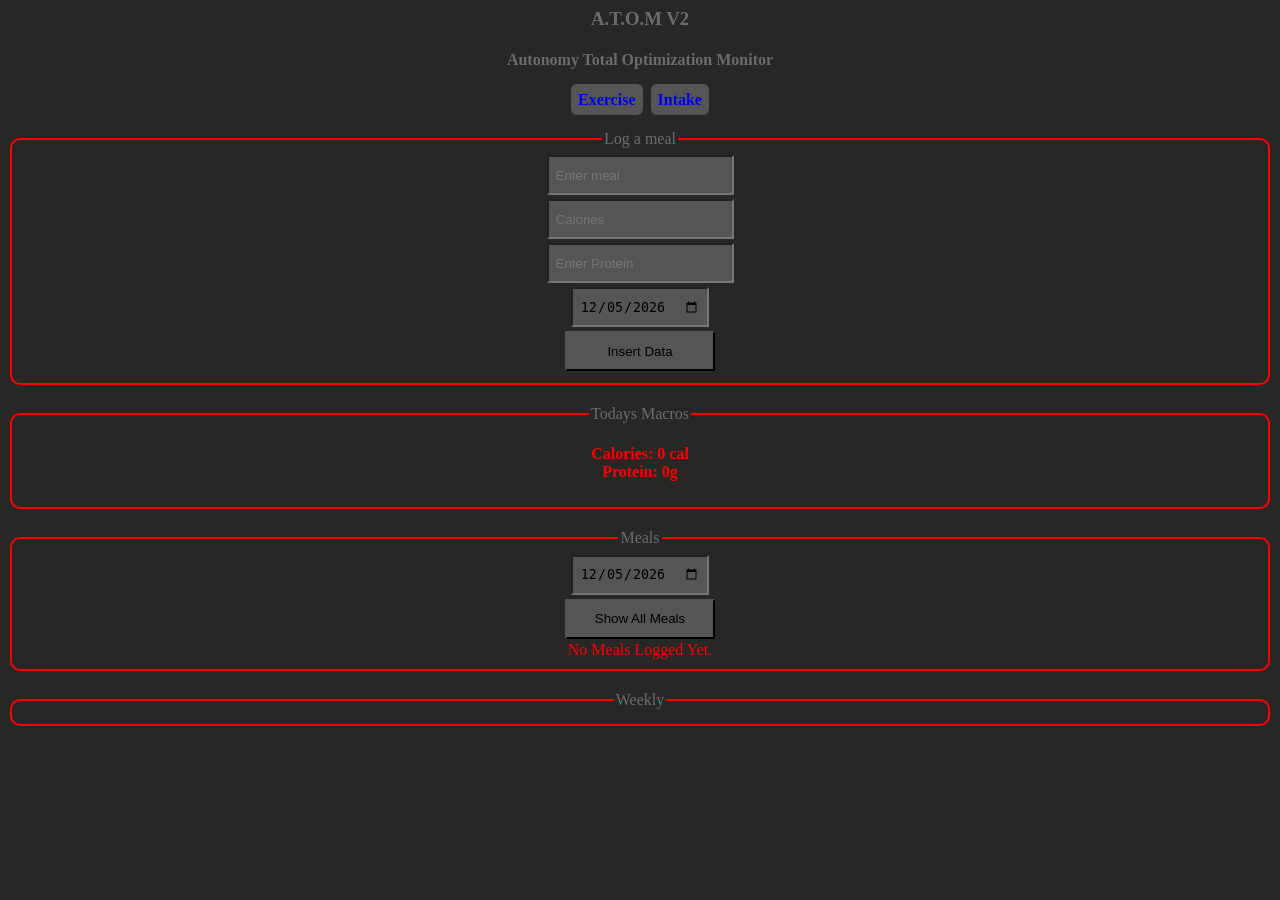
<file: index.html>
<html lang="en">
<head>
    <meta charset="UTF-8">
    <meta name="viewport" content="width=device-width, initial-scale=1.0">
    <title>A.T.O.M</title>
    <link rel="stylesheet" href="stye.css">
    <link rel="manifest" href="manifest.json">
    <meta name="apple-mobile-web-app-capable" content="yes">
    <meta name="apple-mobile-web-app-status-bar-style" content="black">
    <meta name="apple-mobile-web-app-title" content="A.T.O.M">
    <link rel="apple-touch-icon" href="icon-192.png">
    <meta name="theme-color" content="#121212">
</head>
<body>
    <h3>A.T.O.M V2</h3>
    <h4>Autonomy Total Optimization Monitor</h4>
    <h4>
        <a href="exercise.html">Exercise</a>
        <a href="index.html">Intake</a>
    </h4>
    <fieldset>
        <legend>Log a meal</legend>
        <input type="text" id="inpFood" placeholder="Enter meal"><br>
        <input type="number" id="inpCalories" placeholder="Calories"><br>
        <input type="number" id="inpProtein" placeholder="Enter Protein"><br>
        <input type="date" id="inpDate"><br>
        
        <button type="button" id="btnInsert">Insert Data</button>
    </fieldset>
    <fieldset>
        <legend>Todays Macros</legend>
        <div id="totals"></div>
    </fieldset>
    <fieldset>
        <legend>Meals</legend>
        <input type="date" id="dateFilter"><br>
        <button type="button" id="btnAll">Show All Meals</button>
        <div id="output"></div>
    </fieldset>
   <fieldset>
        <legend>Weekly </legend>
        <!-- <input type="date" id="dateFilter"><br>
        <button type="button" id="btnAll">Show All Meals</button>
        <div id="output"></div> -->
    </fieldset>


</body>
    <script src="intake.js"></script>
</html>
</file>
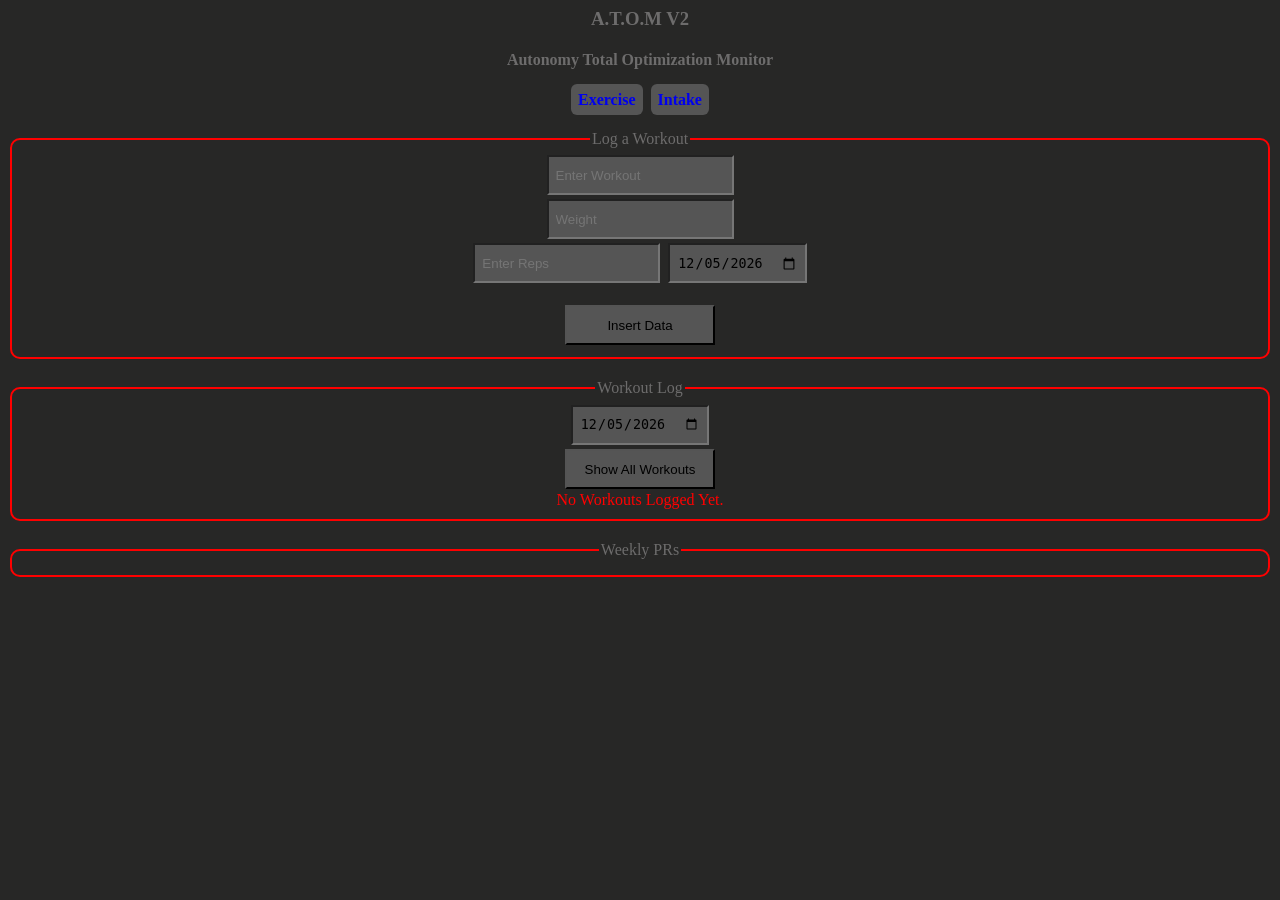
<file: exercise.html>
<html lang="en">
<head>
    <meta charset="UTF-8">
    <meta name="viewport" content="width=device-width, initial-scale=1.0">
    <title>A.T.O.M</title>
    <link rel="stylesheet" href="stye.css">
    <link rel="manifest" href="manifest.json">
    <meta name="apple-mobile-web-app-capable" content="yes">
    <meta name="apple-mobile-web-app-status-bar-style" content="black">
    <meta name="apple-mobile-web-app-title" content="A.T.O.M">
    <link rel="apple-touch-icon" href="icon-192.png">
    <meta name="theme-color" content="#121212">
</head>
<body>
    <h3>A.T.O.M V2</h3>
    <h4>Autonomy Total Optimization Monitor</h4>
    <h4>
        <a href="exercise.html">Exercise</a>
        <a href="index.html">Intake</a>
    </nav></h4>
    <fieldset>
        <legend>Log a Workout</legend>
        <input type="text" id="inpWorkout" placeholder="Enter Workout"><br>
        <input type="number" id="inpWeight" placeholder="Weight"><br>
        <input type="number" id="inpReps" placeholder="Enter Reps">
        <input type="date" id="inpDate"><br>
        <br>
        <button type="button" id="btnInsert">Insert Data</button>
    </fieldset>
    <!-- <fieldset>
        <legend>Completed Workouts</legend>
        <div id="totals"></div>
    </fieldset> -->
    <fieldset>
        <legend>Workout Log</legend>
        <input type="date" id="dateFilter"><br>
        <button type="button" id="btnAll">Show All Workouts</button>
        <div id="output"></div>
    </fieldset>
    <fieldset>
        <legend>Weekly PRs</legend>
        <div></div>
    </fieldset>

</body>
    <script src="exercise.js"></script>

</html>
</file>
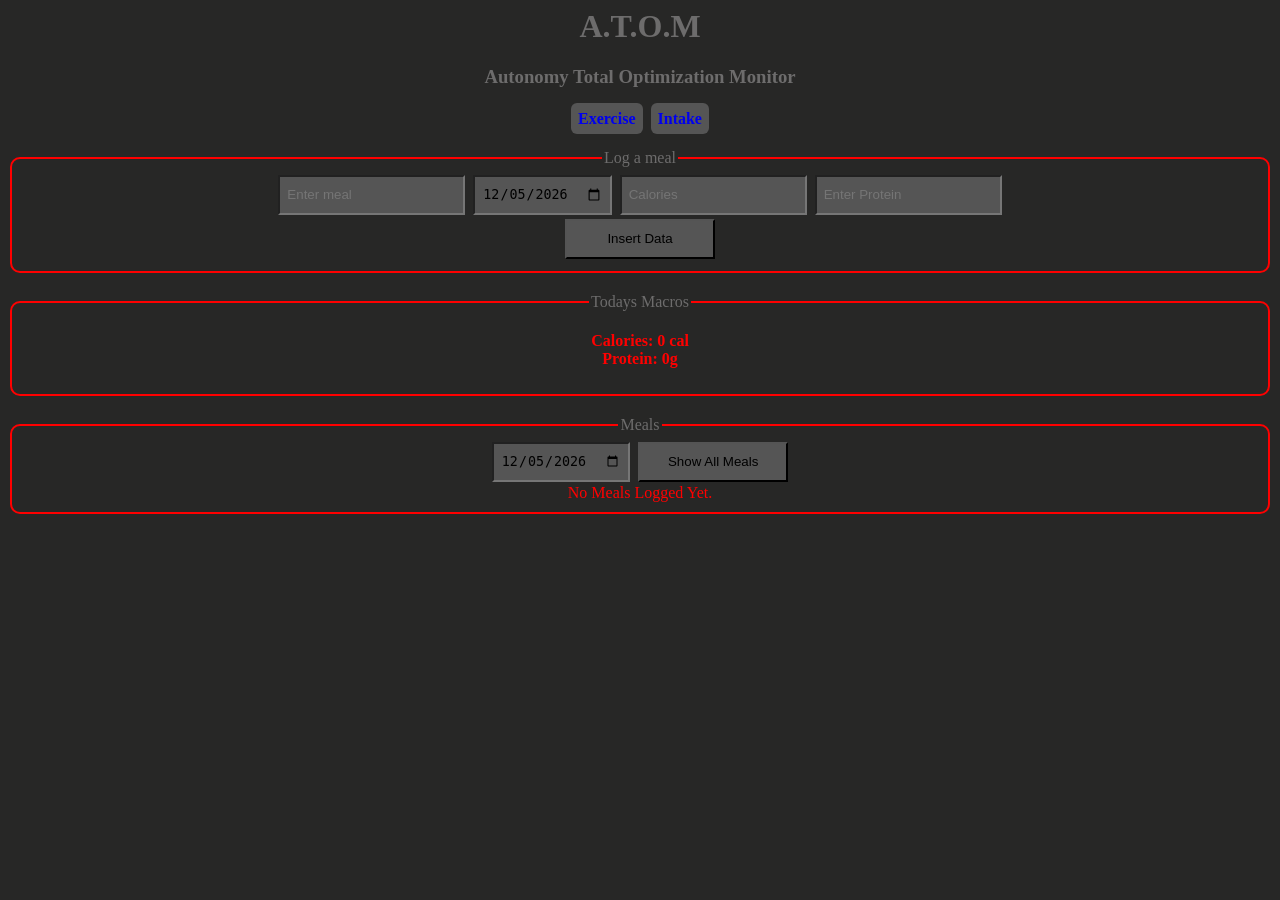
<file: intake.html>
<html lang="en">
<head>
    <meta charset="UTF-8">
    <meta name="viewport" content="width=device-width, initial-scale=1.0">
    <title>A.T.O.M</title>
    <link rel="stylesheet" href="stye.css">
</head>
<body>
    <h1>A.T.O.M</h1>
    <h3>Autonomy Total Optimization Monitor</h3>
    <h4><nav>
        <a href="exercise.html">Exercise</a>
        <a href="intake.html">Intake</a>
    </nav></h4>
    <fieldset>
        <legend>Log a meal</legend>
        <input type="text" id="inpFood" placeholder="Enter meal">
        <input type="date" id="inpDate">
        <input type="number" id="inpCalories" placeholder="Calories">
        <input type="number" id="inpProtein" placeholder="Enter Protein">
        <br>
        <button type="button" id="btnInsert">Insert Data</button>
    </fieldset>
    <fieldset>
        <legend>Todays Macros</legend>
        <div id="totals"></div>
    </fieldset>
    <fieldset>
        <legend>Meals</legend>
        <input type="date" id="dateFilter">
        <button type="button" id="btnAll">Show All Meals</button>
        <div id="output"></div>
    </fieldset>


</body>
    <script src="intake.js"></script>

</html>
</file>
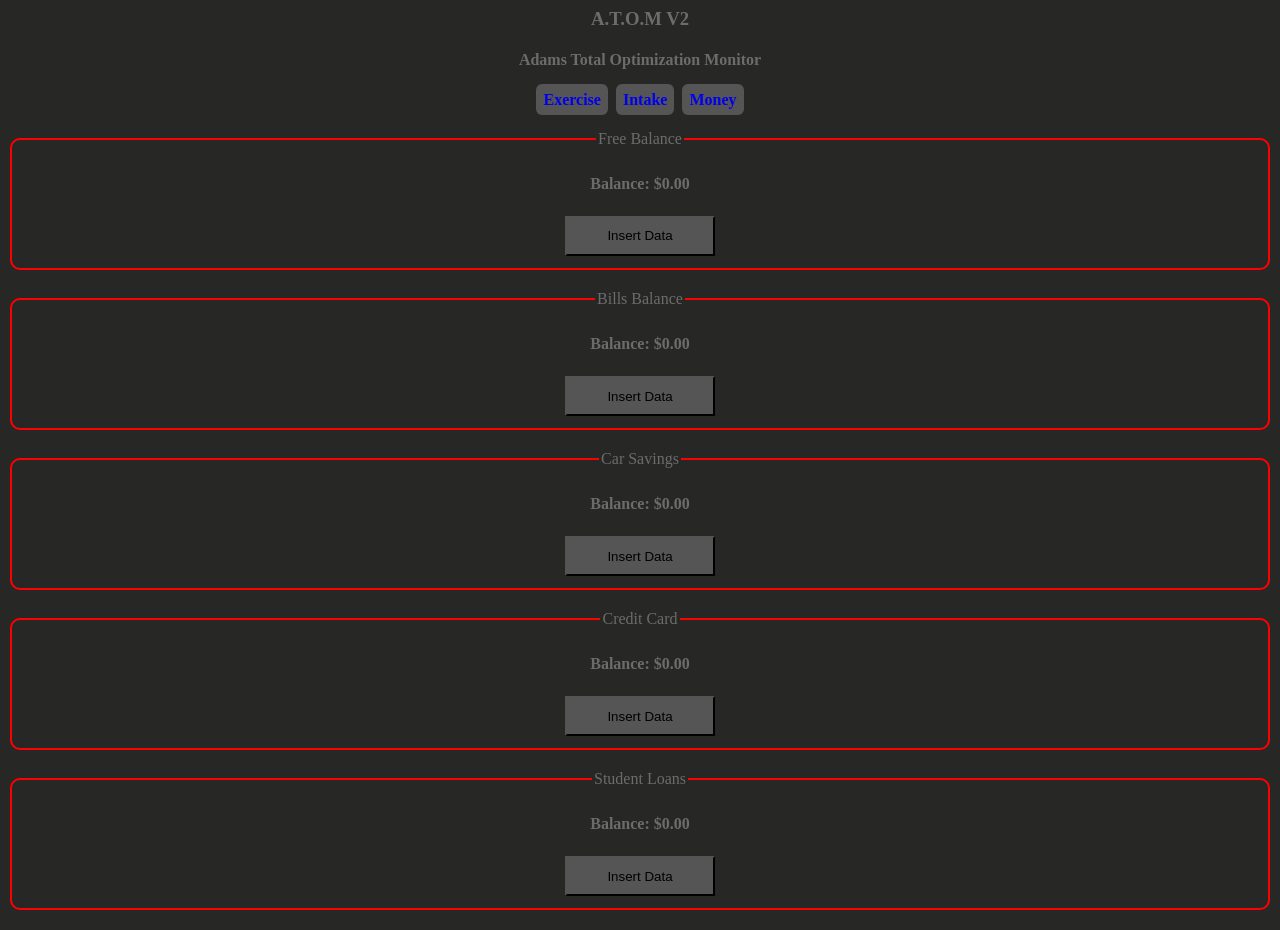
<file: money.html>
<html lang="en">
<head>
    <meta charset="UTF-8">
    <meta name="viewport" content="width=device-width, initial-scale=1.0">
    <title>A.T.O.M</title>
    <link rel="stylesheet" href="stye.css">
    <link rel="manifest" href="manifest.json">
    <meta name="apple-mobile-web-app-capable" content="yes">
    <meta name="apple-mobile-web-app-status-bar-style" content="black">
    <meta name="apple-mobile-web-app-title" content="A.T.O.M">
    <link rel="apple-touch-icon" href="icon-192.png">
    <meta name="theme-color" content="#121212">
</head>
<body>
    <h3>A.T.O.M V2</h3>
    <h4>Adams Total Optimization Monitor</h4>
    <h4>
        <a href="exercise.html">Exercise</a>
        <a href="index.html">Intake</a>
        <a href="money.html">Money</a>

    </nav></h4>
    <fieldset>
        <legend>Free Balance</legend>
        <h4>Balance: $<span id="balance">0.00</span></h4>
        <button type="button" id="btnInsert">Insert Data</button>
    </fieldset>
    <fieldset>
        <legend>Bills Balance</legend>
        <h4>Balance: $<span id="balance">0.00</span></h4>
        <button type="button" id="btnInsert">Insert Data</button>
    </fieldset>
    <fieldset>
        <legend>Car Savings</legend>
        <h4>Balance: $<span id="balance">0.00</span></h4>
        <button type="button" id="btnInsert">Insert Data</button>
    </fieldset>
    <fieldset>
        <legend>Credit Card</legend>
        <h4>Balance: $<span id="balance">0.00</span></h4>
        <button type="button" id="btnInsert">Insert Data</button>
    </fieldset>
    <fieldset>
        <legend>Student Loans</legend>
        <h4>Balance: $<span id="balance">0.00</span></h4>
        <button type="button" id="btnInsert">Insert Data</button>
    </fieldset>
</body>
</html>
</file>
<file: stye.css>
body {
    background: #272726;
}

h1, h3, h4,h5{
    text-align: center;
    color: #6d6c6c;
    

}
legend{
    color: #6d6c6c;
    text-decoration: solid;
}
a{
    padding: 7px;
    text-decoration: none;
    border-radius: 6px;
    background-color: #555;
    margin: 2px;
}
#output{
    text-transform: capitalize;
}
input, button{
    padding: 7px;
    height: 40px;
    margin: 2px;
    background-color: #555;
}
button{
    width: 150px;
}
fieldset{
    margin-bottom: 20px;
    text-align: center;
    color: red;
    border: 2px solid red;
    border-radius: 10px;
}
</file>
